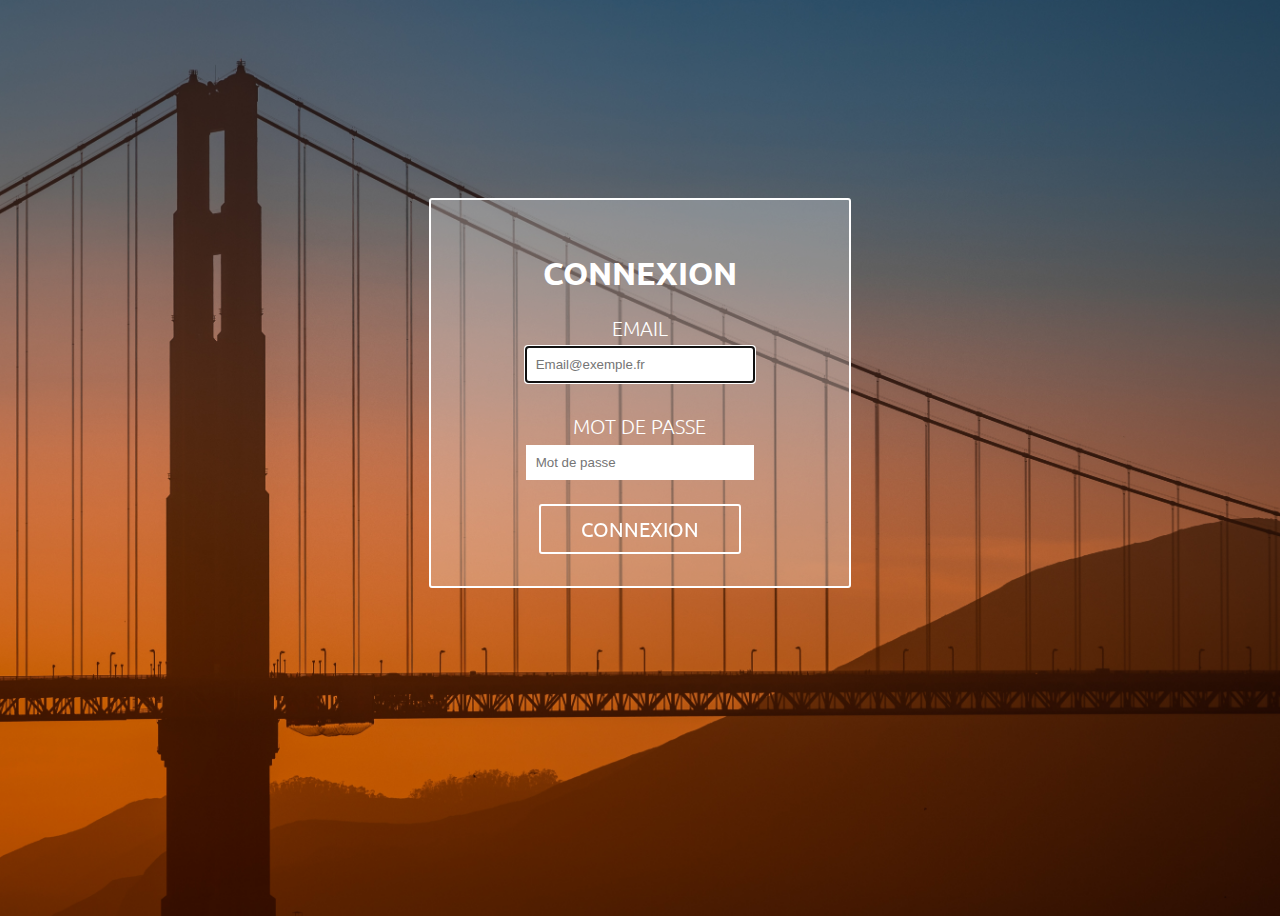
<file: index.html>
<!DOCTYPE html>
<html lang="fr">

<head>
    <meta charset="UTF-8">
    <meta name="viewport" content="width=device-width, initial-scale=1.0">
    <meta http-equiv="X-UA-Compatible" content="ie=edge">
    <link rel="stylesheet" href="https://use.fontawesome.com/releases/v5.8.1/css/all.css"
        integrity="sha384-50oBUHEmvpQ+1lW4y57PTFmhCaXp0ML5d60M1M7uH2+nqUivzIebhndOJK28anvf" crossorigin="anonymous">
    <link rel="stylesheet" href="./public/style.css">
    <title>Connexion</title>
</head>

<body>
    <div class="grid-body">


        <!-- <div class="login-img">
            <img src="./public/images/logo-test.png" alt="" />

        </div> -->

        <div class="login-form">

            <div class="login-top">
                <h1 class="title">Connexion</h1>

                <form action="" method="POST" enctype="multipart/form-data">
                    <div class="login-user">
                        <div class="username">
                            <label for="" class="label">Email</label>
                            <input class="input" type="email" placeholder="Email@exemple.fr" name="email" autofocus/>
                        </div>
                        <div class="password">
                            <label for="" class="label">Mot de passe</label>
                            <input class="input" type="password" placeholder="Mot de passe" name="password" />
                        </div>
                        <div class="connect">
                            <a href="post.html" class="cnx-btn" id="cnx-btn">Connexion</a>
                        </div>
                    </div>

                </form>
            </div>
        </div>
    </div>
</body>

</html>
</file>
<file: public/style.css>
@import url('https://fonts.googleapis.com/css?family=Ubuntu:300,400,500,700');

body {
    background-image: url(./images/bridge.jpg);
    background-position: center;
    background-size: cover;
    background-repeat: no-repeat;
    height: 100vh;
}

.grid-body {
    display: grid;
    grid-template-columns: repeat(3, 1fr);
    grid-template-rows: 20vh 1fr 20vh;
}

.title {
    font-family: 'Ubuntu', sans-serif;
    font-weight: 700;
    text-align: center;
    text-transform: uppercase;
    color: #fff;
}

.login-form {
    /* grid-column: 2/3;
    grid-row: 2/3; */
    grid-column-start: 2;
    grid-row-start: 2;
    padding: 2em 0;
    margin-top: 10px;
    border: 2px solid #fff;
    border-radius: 3px;
    background-color: rgba(255, 255, 255, 0.281)
}


.login-img{
    grid-column-start: 2;
    display: flex;
    justify-content: center;
    height: 100%;
}
.username {
    padding-bottom: 2em;
}
.input{
    border: none;
    padding: 10px;
    width: 50%;
    /* display: flex;
    justify-content: center; */
    display: block;
    margin: 0 auto;
}

.label {
    font-family: 'Ubuntu', sans-serif;
    font-size: 20px;
    text-transform: uppercase;
    font-weight: 300;
    color: #fff;

    display: flex;
    justify-content: center;
    padding-bottom:0.3em;
}
.connect {
    margin-top: 1.5em;
    display: flex;
    justify-content: center;
}

.cnx-btn {
    border: 2px solid #fff;
    border-radius: 3px;
    padding: 0.5em 4em;
    color: #fff;
    font-family: 'Ubuntu', sans-serif;
    font-size: 20px;
    font-weight: 400;
    text-transform: uppercase;
    text-decoration: none;
    transition: 0.5s;
    /* width: auto; */
}

.cnx-btn:hover {
    background-color: #fff;
    color: #000;
    transition: 0.5s;
}

@media screen and (max-width:1500px) {
    .cnx-btn {
        padding: 0.5em 2em;
    }

}

@media screen and (max-width:768px) {
    .cnx-btn {
        border: none;
        background-color: #fff;
        color: #000;
        padding: 0.5em 2em;
    }
}
@media screen and (max-width:670px) {
    .cnx-btn {
        border: none;
        border-radius: 0;
    }
}
</file>
